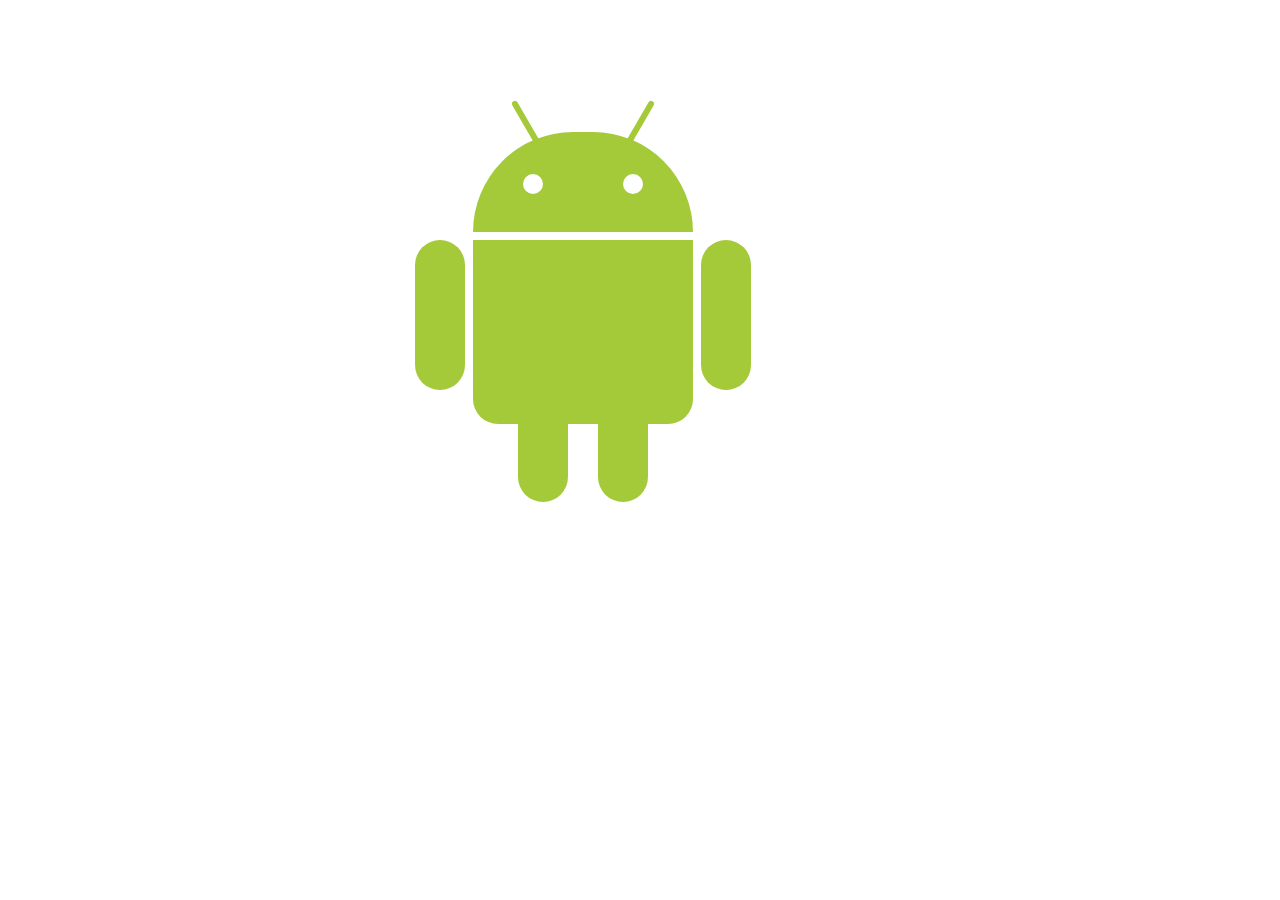
<file: AndroidLogo/index.html>
<!DOCTYPE html>
<html>
<head>
<title>Android Logo</title>
<link href="style.css" rel="stylesheet" type="text/css">
</head>
<body>
<div class="android">
	<div class="head">
		<div class="l_ant"></div>
		<div class="r_ant"></div>
		<div class="l_eye"></div>
		<div class="r_eye"></div>
	</div>
	<div class="body">
		<div class="l_arm"></div>
		<div class="r_arm"></div>
		<div class="l_leg"></div>
		<div class="r_leg"></div>
	</div>
</div>

</body>
</html>
</file>
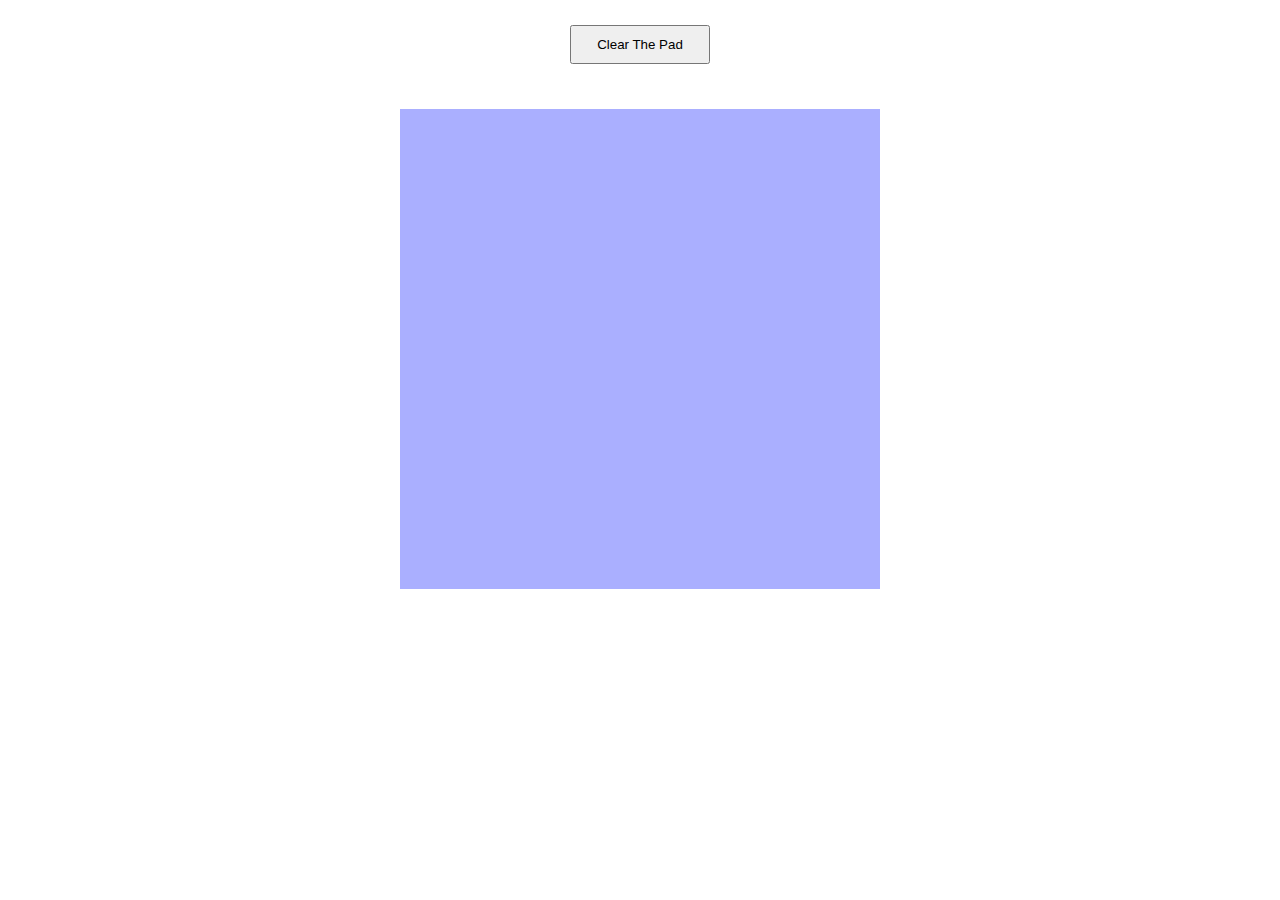
<file: etch-a-sketch/index.html>
<!DOCTYPE html>
<html>
<head>
  <title>Etch-A-Sketch Project</title>
  <link href="css/style.css" type="text/css" rel="stylesheet">
  <script src="https://ajax.googleapis.com/ajax/libs/jquery/1.11.0/jquery.min.js"></script>
  <script type="text/javascript" src="js/script.js"></script>

</head>
<body>

<div>
  <form>
    <input id="button" type="button" value="Clear The Pad"></button>
  </form>
</div><br>
<div id="container">
</div>



</body>
</html>
</file>
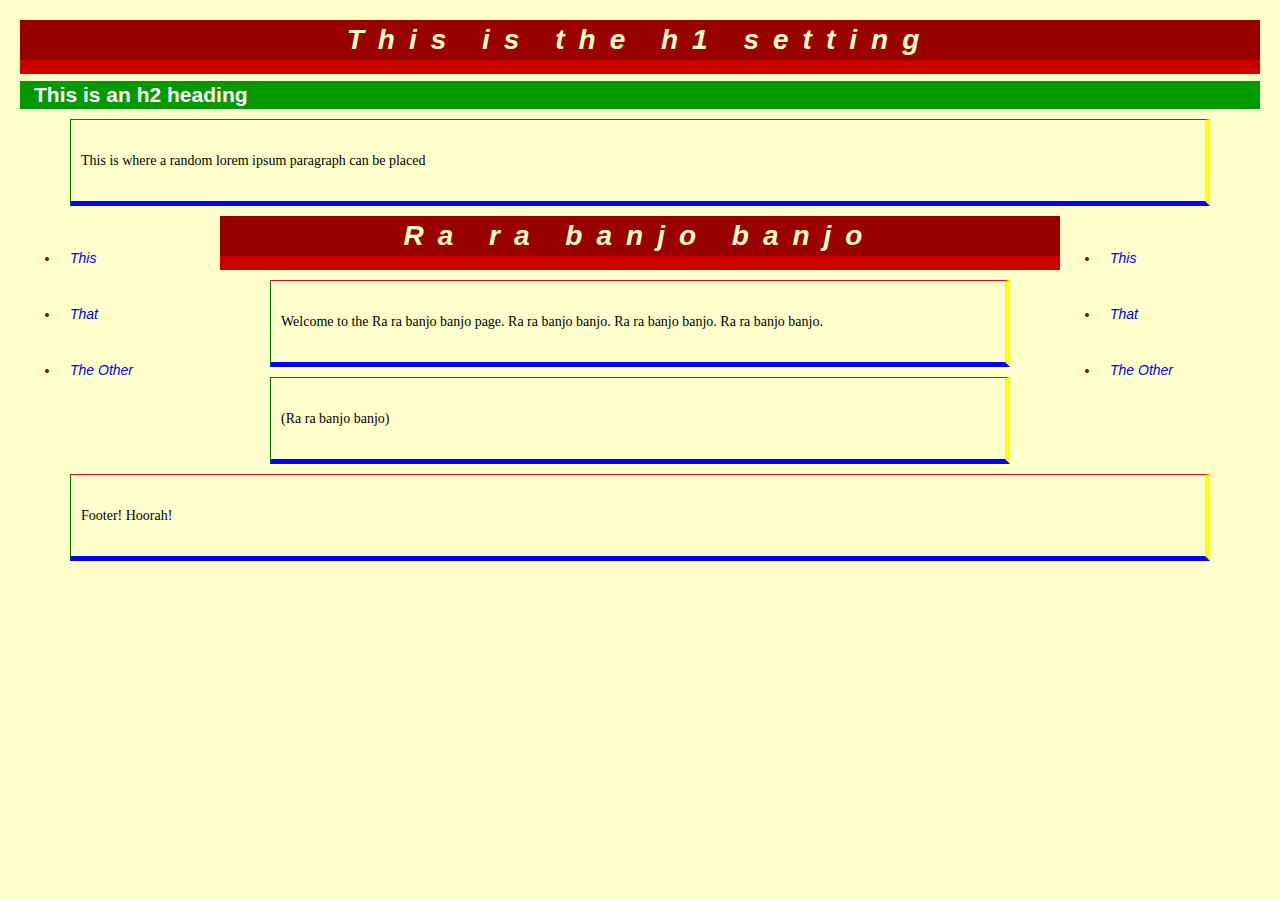
<file: odinhtmldog/index.html>
<!DOCTYPE html>
<html>
<head>
  <title>My First Web Page</title>
  <link rel="stylesheet" href="style.css">
</head>
<body>

<h1>This is the h1 setting</h1>
<h2>This is an h2 heading</h2>

<p> This is where a random lorem ipsum paragraph can be placed</p>



<div id="navigation">
    <ul>
        <li><a href="this.html">This</a></li>
        <li><a href="that.html">That</a></li>
        <li><a href="theOther.html">The Other</a></li>
    </ul>
</div>

<div id="navigation2">
    <ul>
        <li><a href="this.html">This</a></li>
        <li><a href="that.html">That</a></li>
        <li><a href="theOther.html">The Other</a></li>
    </ul>
</div>

<div id="content">
    <h1>Ra ra banjo banjo</h1>
    <p>Welcome to the Ra ra banjo banjo page. Ra ra banjo banjo. Ra ra banjo banjo. Ra ra banjo banjo.</p>
    <p>(Ra ra banjo banjo)</p>
</div>


<div id="footer">
    <p>Footer! Hoorah!</p>
</div>


</body>
</html>
</file>
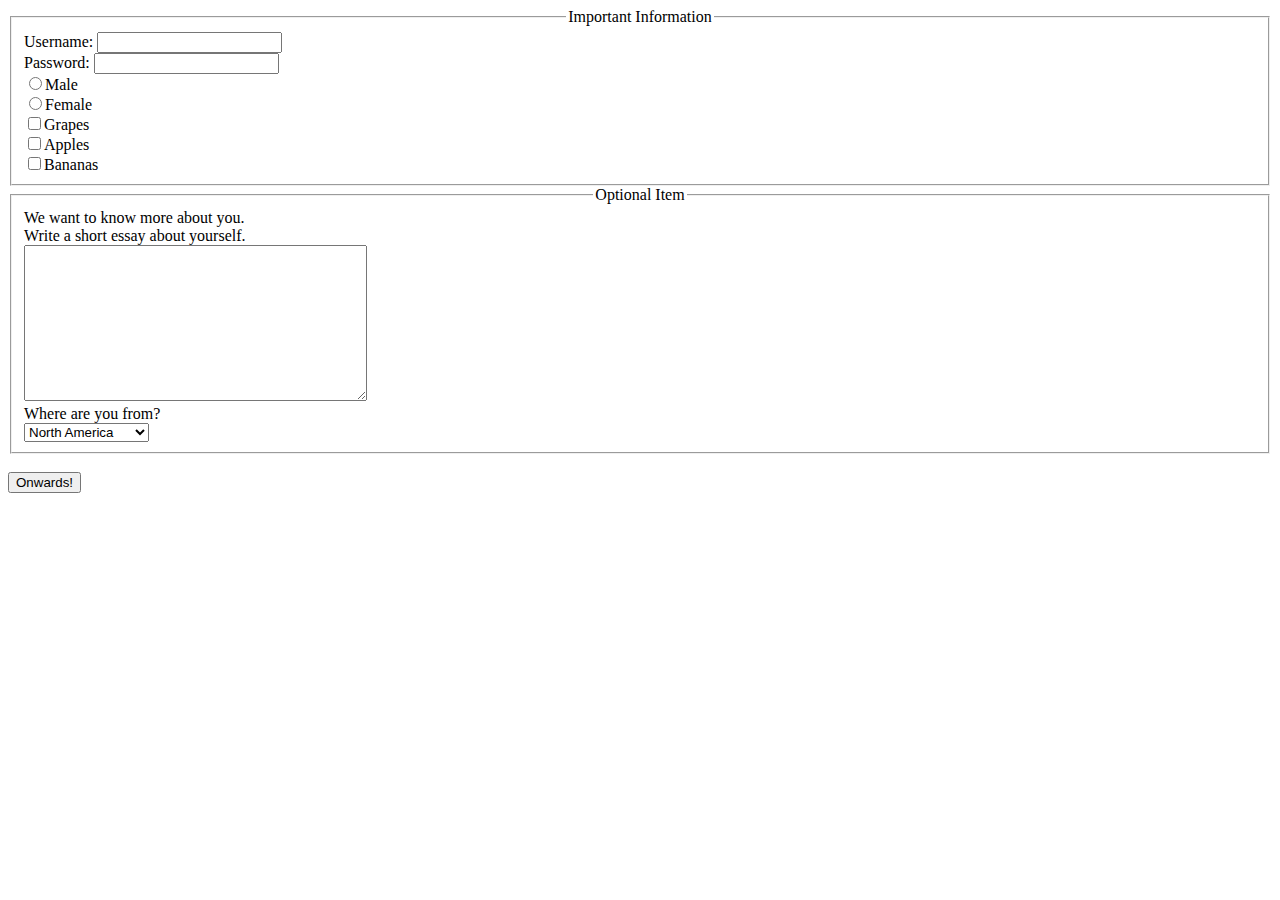
<file: treehouseform/index.html>
<!DOCTYPE html>
<html lang="en">
<head>
  <meta charset="utf-8">
  <title>My Page</title>
</head>

<body>
<form action="#" method="POST" name="my_form">
  <fieldset>
    <legend align="center">Important Information</legend>
    <label for="username">Username:</label>
    <input type="text" name="username" id="username"><br>
    <label for="password">Password:</label>
    <input type="password" name="password" id="password"><br>
    <input type="radio" name="gender" value="Male" id="male"><label for="male">Male</label><br>
    <input type="radio" name="gender" value="Female" id="female"><label for="female">Female</label><br>
    <input type="checkbox" name="foods" value="Grapes" id="grapes"><label for="grapes">Grapes</label><br>
    <input type="checkbox" name="foods" value="Apples" id="apples"><label for="apples">Apples</label><br>
    <input type="checkbox" name="foods" value="Bananas" id="bananas"><label for="bananas">Bananas</label><br>
  </fieldset>

  <fieldset>
    <legend align="center">Optional Item</legend>
    <label for="essay">We want to know more about you.<br>Write a short essay about yourself.</label><br>
    <textarea name="essay" id="essay" rows="10" cols="40"></textarea><br>

    <label for="continents">Where are you from?</label><br>
    <select name="continent" id="continents">
      <optgroup label="Americas">
        <option value="North America">North America</option>
        <option value="South America">South America</option>
      </optgroup>
      <optgroup label="Eurasia">
        <option value="Europe">Europe</option>
        <option value="Asia">Asia</option>
      </optgroup>
      <option value="Africa">Africa</option>
      <option value="Australia">Australia</option>
      <option value="Antarctica">Antarctica</option>
      </select>

</fieldset>

<br>

  <input type="submit" value="Onwards!">
</form>
</body>
</html>
</file>
<file: AndroidLogo/style.css>
div {margin: o; padding: 0;}
div div {background: #A4CA39; position: relative;}

.android{
	height: 404px; width: 334px;
	margin: 100px auto;

}
.head{
	width: 220px; height: 100px;
	top: 32px;

	border-radius: 110px 110px 0 0;
	-moz-border-radius: 110px 110px 0 0;
	-webkit-border-radius: 110px 110px 0 0;

	-webkit-transition: all 0.1s ease-in;
}
.l_eye, .r_eye {
	background: #fff;
	width: 20px; height: 20px;
	position: absolute; top: 42px;

	border-radius: 10px;
	-moz-border-radius: 10px;
	-webkit-border-radius: 10px;
}
.l_eye {left: 50px;}
.r_eye {right: 50px;}

.l_ant, .r_ant{
	width: 6px; height: 50px;
	position: absolute; top: -34px;

	border-radius: 3px;
	-webkit-border-radius: 3px;
	-moz-border-radius: 3px;
}
.l_ant {
	left: 50px;
	transform: rotate(-30deg);
	-webkit-transform: rotate(-30deg);
	-moz-transform: rotate(-30deg);
}
.r_ant {
	right: 50px;
	transform: rotate(30deg);
	-webkit-transform: rotate(30deg);
	-moz-transform: rotate(30deg);
}

.body{
	width: 220px; height: 184px;
	top: 40px;

	border-radius: 0 0 25px 25px;
	-webkit-border-radius: 0 0 25px 25px;
	-moz-border-radius: 0 0 25px 25px;
}

.l_arm, .r_arm, .l_leg, .r_leg {
	width: 50px; position: absolute;
	-webkit-transition: all 0.1s ease-in;
}
.l_arm, .r_arm {
	height: 150px;
	border-radius: 25px;
	-moz-border-radius: 25px;
	-webkit-border-radius: 25px;
}
.l_leg, .r_leg {
	height: 80px; top: 182px;
	border-radius: 0 0 25px 25px;
	-moz-border-radius: 0 0 25px 25px;
	-webkit-border-radius: 0 0 25px 25px;
}
.l_arm {left: -58px;}
.r_arm {right: -58px;}
.l_leg {left: 45px;}
.r_leg {right: 45px;}

.head:hover {
	-webkit-transform: rotate(-5deg) translate(-4px, -8px);
	-transform: rotate(-5deg) translate(-4px, -8px);
	-moz-transform: rotate(-5deg) translate(-4px, -8px);
}
.l_arm:hover{
	-webkit-transform: rotate(15deg) translate(-14px, 0);
	-transform: rotate(15deg) translate(-14px, 0);
	-moz-transform: rotate(15deg) translate(-14px, 0);
}
.r_arm:hover{
	-webkit-transform: rotate(-30deg) translate(30px, 0);
	-transform: rotate(-30deg) translate(30px, 0);
	-moz-transform: rotate(-30deg) translate(30px, 0);
}
</file>
<file: etch-a-sketch/css/style.css>
body {
	margin: 0;
	border: 0;
	padding: 0;
	text-align: center;
}

div {
	outline-style: none;
	outline-width: thin;
	display: inline-block;
}

#container {
	width: 480px;
	height: 480px;
	margin-top: 20px;
	border: 0;
	padding: 0;
}

.pixel {
	height: 20px;
	width: 20px;
	border: 0;
	margin: 0;
	padding: 0;
	background-color: #aaafff;
  vertical-align: top;
}

#button {
  display: inline-block;
  margin: 25px;
  padding: 10px 25px;
}
</file>
<file: odinhtmldog/style.css>
body {
  font-family: arial, helvetica, sans-serif;
  font-size: 14px;
  color: black;
  background-color: #ffc;
  margin: 20px;
  padding: 0;
}

p {
    font: 14px/1.5 "Times New Roman", times, serif;
    padding: 30px 10px;
    border: 1px black solid;
    border-width: 1px 5px 5px 1px;
    border-color: red yellow blue green;
    margin: 10px 50px;
  }

h1 {
  color: #ffc;
  background-color: #900;
  font-size: 2em;
  margin: 0;
  margin-bottom: 7px;
  padding: 4px;
  font-style: italic;
  text-align: center;
  letter-spacing: 0.5em;
  border-bottom-style: solid;
  border-bottom-width: 0.5em;
  border-bottom-color: #c00;
}

h2 {
  color: white;
  background-color: #090;
  font-size: 1.5em;
  margin: 0;
  padding: 2px;
  padding-left: 14px;
}

h3 {
  color: #999;
  font-size: 1.25em;
}

img {
  border-style: dashed;
  border-width: 2px;
  border-color: #ccc;
}

a {
  text-decoration: none;
}

strong {
  font-style: italic;
  text-transform: uppercase;
}

li {
  color: #900;
  font-style: italic;
  display: list-item;
  padding: 20px 10px;
}
table {
  background-color: #ccc;
}



#navigation {
    float:left;
    width: 200px;
}

#navigation2 {
    float: right;
    width: 200px;
}

#content {
    margin: 0 200px; /* setting top and bottom margin to 0 and right and left margin to 200px */
}

#footer {
    clear: both;
}
</file>
